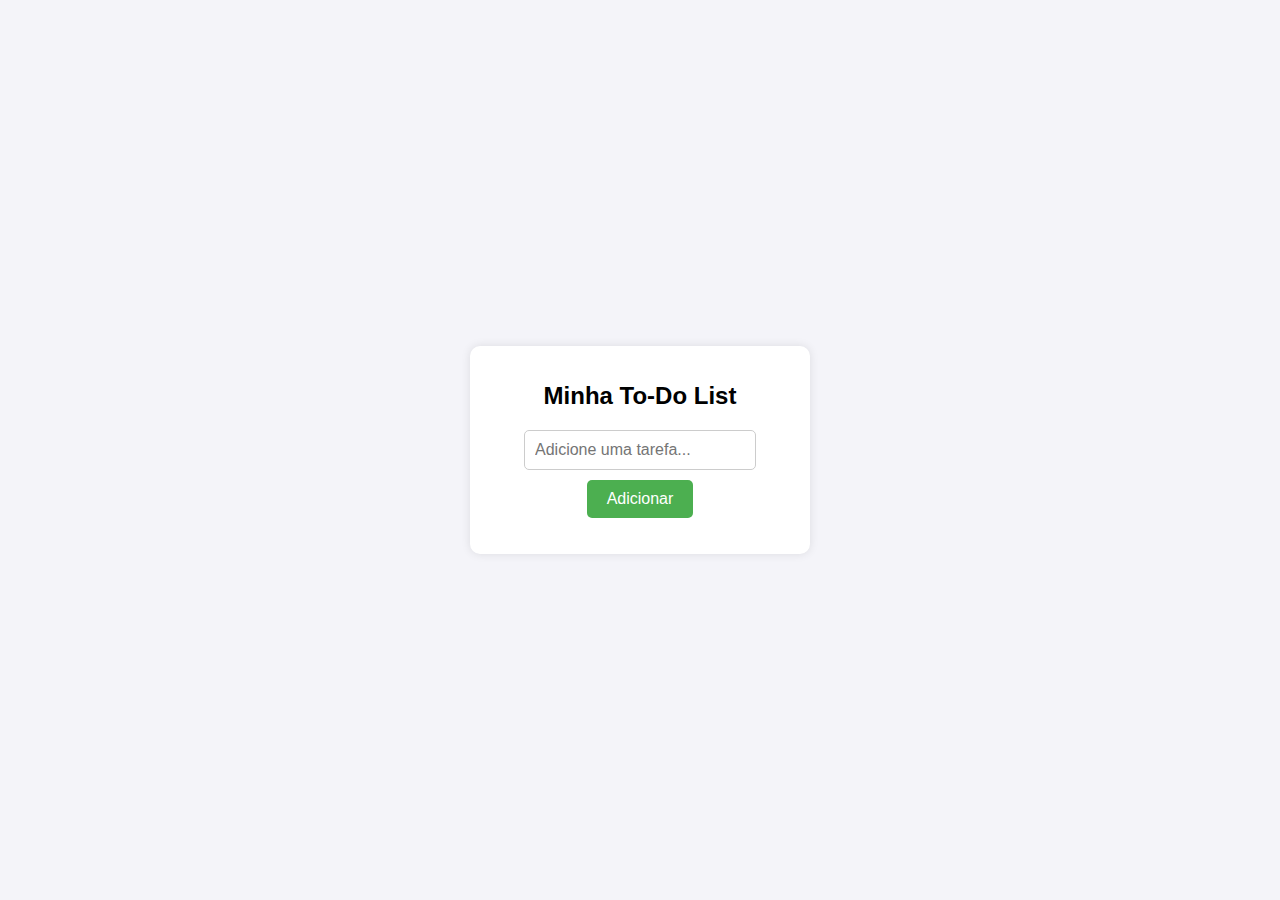
<file: index.html>
<!DOCTYPE html>
<html lang="pt-br">
<head>
    <meta charset="UTF-8">
    <meta name="viewport" content="width=device-width, initial-scale=1.0">
    <title>To-Do List</title>
    <link rel="stylesheet" href="style.css">
</head>
<body>
    <div class="todo-container">
        <h1>Minha To-Do List</h1>
        <input type="text" id="todo-input" placeholder="Adicione uma tarefa...">
        <button onclick="addTask()">Adicionar</button>
        <ul id="todo-list"></ul>
    </div>

    <script src="script.js"></script>
</body>
</html>
</file>
<file: style.css>
body {
    font-family: Arial, sans-serif;
    display: flex;
    justify-content: center;
    align-items: center;
    height: 100vh;
    margin: 0;
    background-color: #f4f4f9;
}

.todo-container {
    background-color: white;
    padding: 20px;
    border-radius: 10px;
    box-shadow: 0 0 10px rgba(0, 0, 0, 0.1);
    width: 300px;
    text-align: center;
}

h1 {
    margin-bottom: 20px;
    font-size: 24px;
}

input {
    width: 70%;
    padding: 10px;
    font-size: 16px;
    margin-bottom: 10px;
    border: 1px solid #ccc;
    border-radius: 5px;
}

button {
    padding: 10px 20px;
    font-size: 16px;
    border: none;
    background-color: #4CAF50;
    color: white;
    border-radius: 5px;
    cursor: pointer;
}

button:hover {
    background-color: #45a049;
}

ul {
    list-style-type: none;
    padding: 0;
}

li {
    background-color: #f9f9f9;
    padding: 10px;
    margin-bottom: 10px;
    border-radius: 5px;
    display: flex;
    justify-content: space-between;
    align-items: center;
}

li button {
    background-color: #f44336;
    border: none;
    color: white;
    padding: 5px 10px;
    border-radius: 5px;
    cursor: pointer;
}

li button:hover {
    background-color: #e53935;
}
</file>
